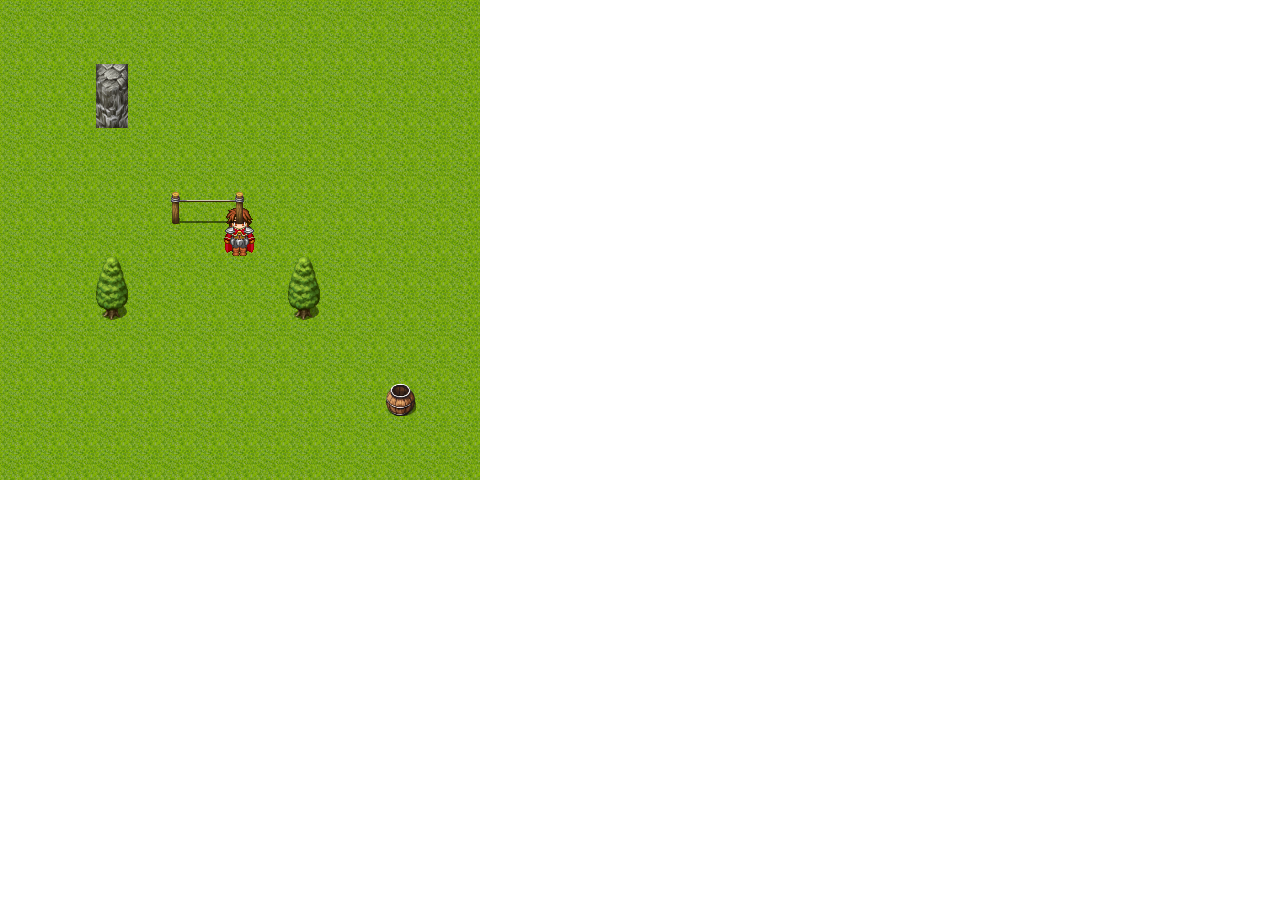
<file: index.html>
<!doctype html>
<html>
  <head>
    <link rel="stylesheet" type="text/css" href="style.css">
  </head>
  <body>
    <div id="sidebar">
      <img src="woah.png" hidden="hidden" usemap="#planetmap"/>
      <map name="planetmap"/>
    </div>
    <div id="world">
      <div id="layer">
        <div id="player" data-dir="down"/>
      </div>
      <div id="map"></div>
    </div>
  </body>
  <script src="keypress.js"></script>
  <script src="move.js"></script>
  <script>
    window.RPG = {}
  </script>
  <script src="lib/World.js"></script>
  <script src="lib/Map.js"></script>
  <script src="lib/Player.js"></script>
  <script src="script.js"></script>
</html>
</file>
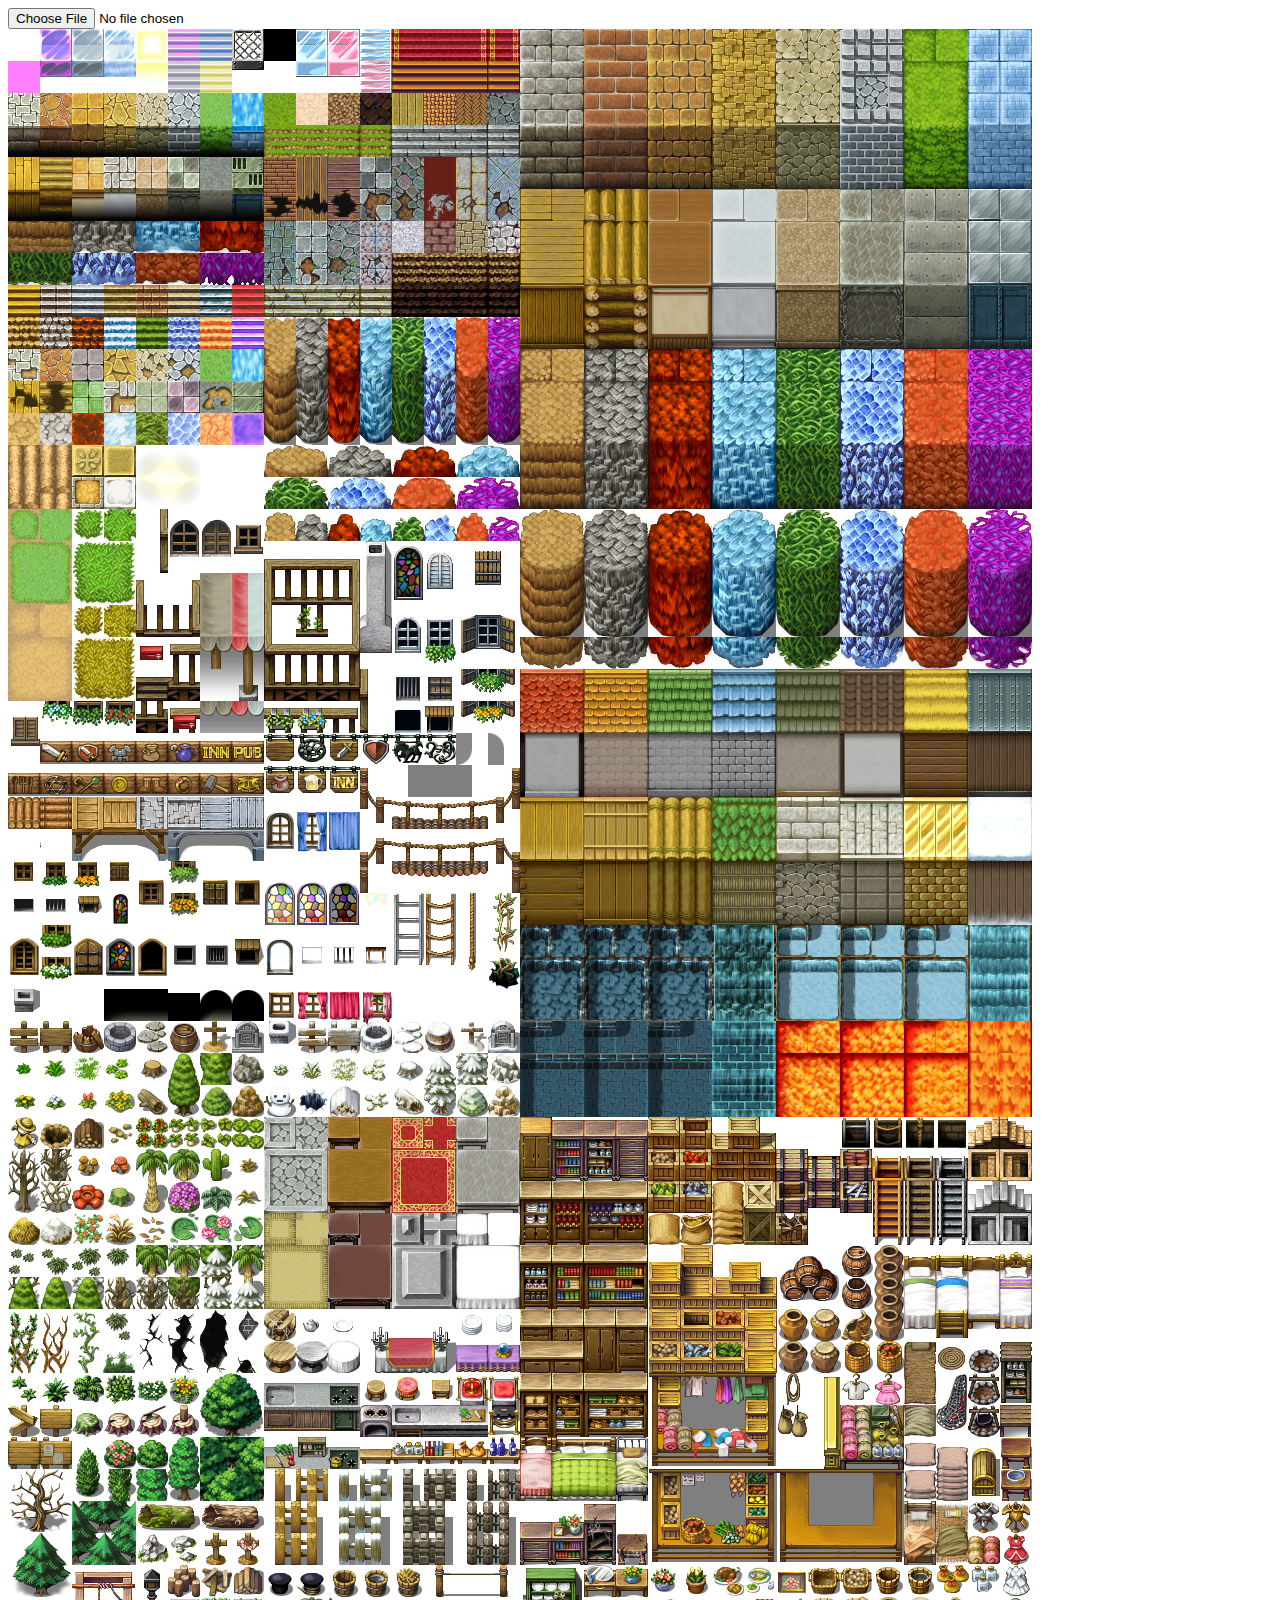
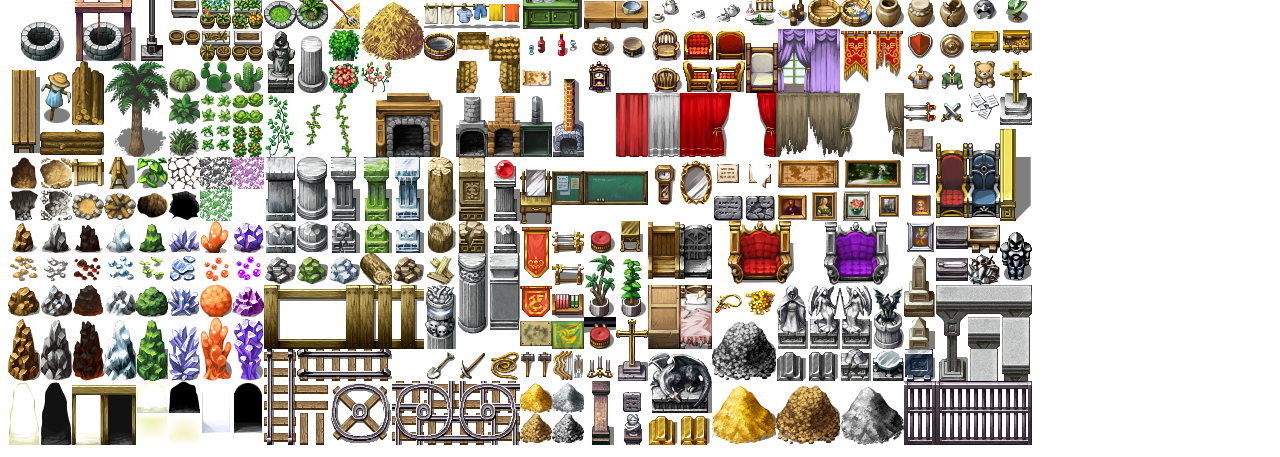
<file: tools/XY.html>
<!doctype html>
<html>
  <head>
  </head>
  <body>
    <input type="file"/>
    <img src='../woah.png'>
  </body>
  <script>
  (function() {
    'use strict'
    var input = document.querySelector('input')
    var img = document.querySelector('img')
    var height, width, rows, cols
    img.onload = function() {
      height = img.clientHeight
      rows = height / 32
      width = img.clientWidth
      cols = width / 32
      console.log(cols, rows)
    }
    input.onchange = function() {
      var file = this.files[0]
      img.src = URL.createObjectURL(file)
    }
    img.onclick = function(e) {
      var x = e.offsetX
      var y = e.offsetY
      var col = Math.floor(x / 32)
      var row = Math.floor(y / 32)
      window.prompt('', '{x: ' + col + '; y: ' + row + '}')
    }
  }())
  </script>
</html>
</file>
<file: style.css>
html, body {
  width: 100%;
  height: 100%;
  margin: 0;
}

#layer {
  width: 100%;
  height: 100%;
  position: fixed;
  top: 0;
  left: 0;
}

#player {
  background-image: url('char.png');
  background-repeat: no-repeat;
  width: 32px;
  height: 48px;
  position: fixed;
  z-index: 1;
  /*transition: left .25s linear, top .25s linear;*/
  /*top: 50px;*/
  /*left: 200px;*/
  /*background-position: 0px 0px;*/
  /*animation: faceright .5s steps(4) infinite;*/
}

/* down */
/*#player[data-dir="down"] {
  background-position: 0px 0px;
}*/
#player.animate[data-dir="down"] {
  animation: facedown .5s steps(4) infinite;
}
@keyframes facedown {
   from {background-position: 0px 0px; }
     to { background-position: -128px 0px; }
}

/* left */
/*#player[data-dir="left"] {
  background-position: 0px -48px;
}*/
#player.animate[data-dir="left"] {
  animation: faceleft .5s steps(4) infinite;
}
@keyframes faceleft {
  from {
    background-position: 0px -48px;
  }
  to {
    background-position: -128px -48px;
  }
}

/* right */
/*#player[data-dir="right"] {
  background-position: 0px -96px;
}*/
#player.animate[data-dir="right"] {
  animation: faceright .5s steps(4) infinite;
}
@keyframes faceright {
   from { background-position: 0px -96px; }
     to { background-position: -128px -96px; }
}

/* up */
/*#player[data-dir="up"] {
  background-position: 0px -144px;
}*/
#player.animate[data-dir="up"] {
  animation: faceup .5s steps(4) infinite;
}
@keyframes faceup {
   from { background-position: 0px -144px; }
     to { background-position: -128px -144px; }
}



#world {
  width: 100%;
  height: 100%;
}

#map {
  width: 100%;
  height: 100%;
  display: flex;
  flex-wrap: wrap;
  justify-content: flex-end;
  align-content: flex-start;
}

#sidebar {
  position: fixed;
  background-color: grey;
}

.tile {
  width: 32px;
  height: 32px;
  display: inline-block;
  background-image: url('woah.png');
  background-position: -256px -64px;
  background-repeat: no-repeat;
}

.layer {
  width: 100%;
  height: 100%;
  background-image: url('woah.png');
  background-repeat: no-repeat;
}

.layer.hover {
  position: relative;
  z-index: 2;
}
</file>
